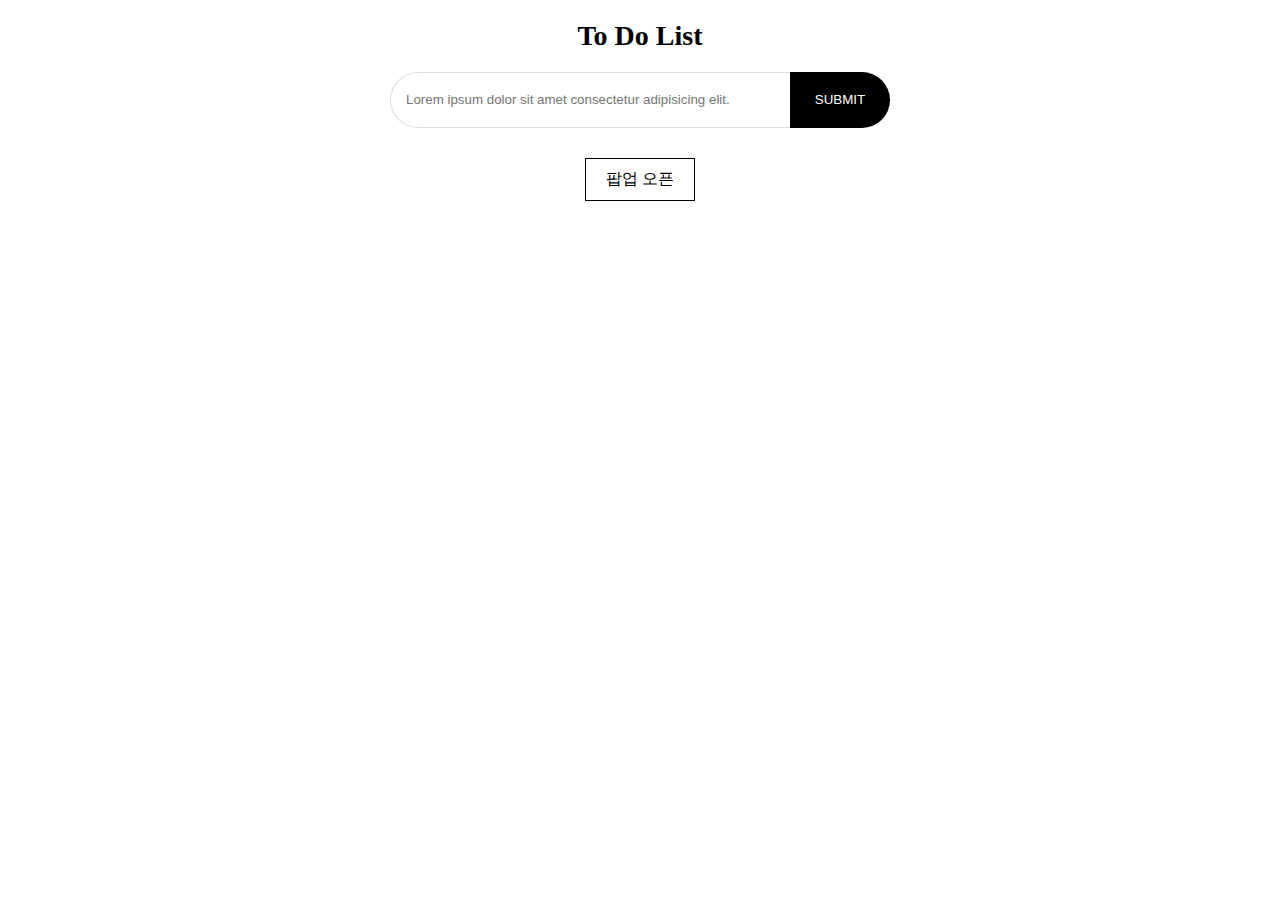
<file: index.html>
<html>
    <head>
        <link rel="stylesheet" href="./css/common.css">
        <title></title>
    </head>
    <body>
        <div class="todoListWrap">
            <h2>To Do List</h2>
            <div class="searchBox"><input type="text" placeholder="Lorem ipsum dolor sit amet consectetur adipisicing elit." name="searchV"><button class="btn_Submit">SUBMIT</button></div>
            <ul class="listNav"></ul>

            <div class="txtC">
                <a href="#;" aria-current="popOpen" class="btnPop">팝업 오픈</a>
            </div>
        </div>

        <div class="popWrap" id="popOpen">
            <div class="popCont min700">
                <div class="popHead">
                    <h2>팝엄 타이틀asfdfasdf</h2>
                    <span class="popClose" onclick="popClose(this)"></span>
                </div>
                <div class="popBody">
                    <div class="popInner">
                        asdf<br>asdf<br>asdf<br>asdf<br>asdf<br>asdf<br>asdf<br>asdf<br>asdf<br>asdf<br>asdf<br>asdf<br>asdf<br>asdf<br>asdf<br>asdf<br>asdf<br>asdf<br>asdf<br>asdf<br>asdf<br>asdf<br>asdf<br>asdf<br>asdf<br>asdf<br>asdf<br>asdf<br>asdf<br>asdf<br>asdf<br>asdf<br>asdf<br>asdf<br>asdfasdf123123123<br>asdf<br>asdfasdfasdg123123124134234<br>asdfasdfasdg123123124134234<br>asdfasdfasdg123123124134234<br>asdfasdfasdg123123124134234<br>asdfasdfasdg123123124134234<br>asdfasdfasdg123123124134234<br>asdfasdfasdg123123124134234<br>asdfasdfasdg123123124134234<br>
                    </div>
                </div>
            </div>
        </div>

        <script>
            // 1. 버튼 attribute href값 도출
            // 2. 버튼에서 도출한 값을 팝업 ID값에 대입
            // 3. 값이 같은 팝업창에 on 클래스 추가

            const popBtn = document.querySelector('.btnPop');
            
            popBtn.addEventListener('click', function(e){
                const btnAttr = document.getElementById(e.target.getAttribute('aria-current'));
                btnAttr.classList.add('on');

                // 1. window height 도출
                // 2. popup height 도출
                // 3. window height, popup height 비교 popup의 높이값이 더 높으면 popup Body 스크롤 생성
                const windowHeight = window.innerHeight;
                const popupHeight = btnAttr.children[0].offsetHeight;
                const popupHeadHeight = btnAttr.children[0].children[0].offsetHeight;

                if(windowHeight <= popupHeight+80){
                    btnAttr.children[0].children[1].children[0].style.maxHeight = windowHeight - popupHeadHeight - 100
                }
            })

            function popClose(e){
                e.parentNode.parentNode.parentNode.classList.remove('on');
            }

            


            // 1. input 입력 후, Enter 및 Submit버튼 클릭시 입력 내용 list 추가, 내용 없이 Enter 및 Submit 클릭시 안내 문구 호출하며 리턴
            // 2. 추가된 리스트 X 버튼 클릭시 삭제
            // 3. 추가된 리스트 위, 아래 버튼 클릭시 위치 이동되며 끝에 부딪혔을때(다음 요소가 없을때) 안내 문구 호출하며 리턴
            const searchSelector = document.querySelector('input[name="searchV"]');
            const btnClick = document.querySelector('.btn_Submit');
            const todoList = document.querySelector('.listNav');

            searchSelector.addEventListener('keydown', function(e){ // 키 입력시 아래 내용 실행
                if(e.key == 'Enter'){ // Enter 입력시 아래 내용 실행
                    addValue();
                }
            })

            btnClick.addEventListener('click', function(){ // Submit 버튼 클릭시 아래 내용 실행
                addValue();
             })
            
            function addValue(){
                if(searchSelector.value == ''){ // 입력 박스에 내용이 없을 경우 아래 내용 실행.
                    alert('내용이 없습니다.');
                    return;
                }
                todoList.innerHTML += '<li>'+searchSelector.value+'<span class="listRemove" onclick="listRemove(this)"></span><span class="moveItem prevItem" onclick="prevItemMove(this)">▲</span><span class="moveItem nextItem" onclick="nextItemMove(this)">▼</span></li>' // 이벤트 실행시 html 추가
                searchSelector.value = ''; // 이벤트가 실행되면 입력 박스 value 초기화
                searchSelector.focus(); // 이벤트 전부 실행되면 focus가 입력 박스로 이동
            }


            function listRemove(e){ // 함수 실행시 this 부모 노드를 삭제함
                e.parentNode.remove();
                searchSelector.focus(); // 이벤트 전부 실행되면 focus가 입력 박스로 이동
            }

            function nextItemMove(e){
                const thisItem = e.parentNode;
                const nextPosition = e.parentNode.nextSibling;
                
                if(nextPosition == '' || nextPosition == null || nextPosition == undefined || nextPosition == NaN){
                    alert('아래 요소가 없습니다.');
                    return;
                }else nextPosition.after(thisItem);
            }

            function prevItemMove(e){
                const thisItem = e.parentNode;
                const prevPosition = e.parentNode.previousSibling;
                
                if(prevPosition == '' || prevPosition == null || prevPosition == undefined || prevPosition == NaN){
                    alert('위에 요소가 없습니다.');
                    return;
                }else prevPosition.before(thisItem);
            }
        </script>
    </body>
</html>
</file>
<file: css/common.css>
*{margin:0;padding:0;}
ul{list-style:none;}
a{text-decoration:none;}
.txtC{text-align: center;}
.todoListWrap{max-width:500px;margin:auto;}
.todoListWrap h2{font-size:28px;font-weight:bold;text-align:center;padding:20px 0;}
.todoListWrap .searchBox{overflow:hidden;}
.todoListWrap .searchBox input[name='searchV']{width:calc(100% - 100px);border:1px solid #ddd;border-right:0;background:#fff;border-radius:50px 0 0 50px;padding:0 15px;line-height:54px;}
.todoListWrap .searchBox button{background:#000;color:#fff;line-height:56px;width:100px;border-radius:0 50px 50px 0;border:0;}
.todoListWrap .listNav{margin:30px 0;}
.todoListWrap .listNav li{padding:5px 15px;position:relative;}
.todoListWrap .listNav li::before{width:5px;height:5px;content:"";display:block;background:burlywood;position:absolute;top:50%;margin-top:-2.5px;left:0;}
.todoListWrap .listNav li .listRemove{position:absolute;top:50%;right:0;width:24px;height:24px;margin-top:-12px;border-radius:50%;border:1px solid #ddd;cursor:pointer}
.todoListWrap .listNav li .listRemove::after{content:"";width:60%;height:1px;background:#999;transform:translate(-50%, -50%) rotate(45deg);position:absolute;top:50%;left:50%;}
.todoListWrap .listNav li .listRemove::before{content:"";width:60%;height:1px;background:#999;transform:translate(-50%, -50%) rotate(135deg);position:absolute;top:50%;left:50%;}
.todoListWrap .listNav li .moveItem{cursor:pointer;font-size:5px;color:#999;text-align:center;line-height:24px;position:absolute;top:50%;width:24px;height:24px;margin-top:-12px;border-radius:50%;border:1px solid #ddd;}
.todoListWrap .listNav li .moveItem.nextItem{right:28px;}
.todoListWrap .listNav li .moveItem.prevItem{right:56px;}

.todoListWrap .listNav li:hover .listRemove,
.todoListWrap .listNav li:hover .moveItem{background:#000;}
.todoListWrap .listNav li:hover .listRemove::before,
.todoListWrap .listNav li:hover .listRemove::after{background:#fff;}
.todoListWrap .listNav li:hover .moveItem{background:#000;color:#fff;}

.btnPop{display:inline-block;color:#000;border:1px solid #000;padding:10px 20px;transition: all .2s;}
.btnPop:hover{background: #000;color:#fff;transition: all .2s;}

.popWrap{position:fixed;top:0;left:0;right:0;bottom:0;background:rgba(0,0,0,.4);display:none;}
.popWrap.on{display:block;}
.popWrap .popCont{background:#fff;position:absolute;top:50%;left:50%;transform:translate(-50%, -50%);}
.popWrap .popCont.min700{min-width:700px;}
.popWrap .popCont.min1000{min-width:1000px;}
.popWrap .popCont .popHead{position:relative;padding:20px 15px;border-bottom:1px solid #ddd;}
.popWrap .popCont .popHead h2{font-size:24px;color:#333;}
.popWrap .popCont .popHead .popClose{position:absolute;top:50%;right:15px;margin-top:-15px;width:30px;height:30px;background:#000;cursor:pointer;}
.popWrap .popCont .popHead .popClose::before{width:60%;height:1px;background:#fff;content:"";display:block;position:absolute;top:50%;left:50%;transform:translate(-50%, -50%) rotate(45deg);}
.popWrap .popCont .popHead .popClose::after{width:60%;height:1px;background:#fff;content:"";display:block;position:absolute;top:50%;left:50%;transform:translate(-50%, -50%) rotate(135deg);}
.popWrap .popCont .popBody{overflow:hidden;}
.popWrap .popCont .popBody .popInner{overflow-y:auto;padding:20px 15px;}
</file>
